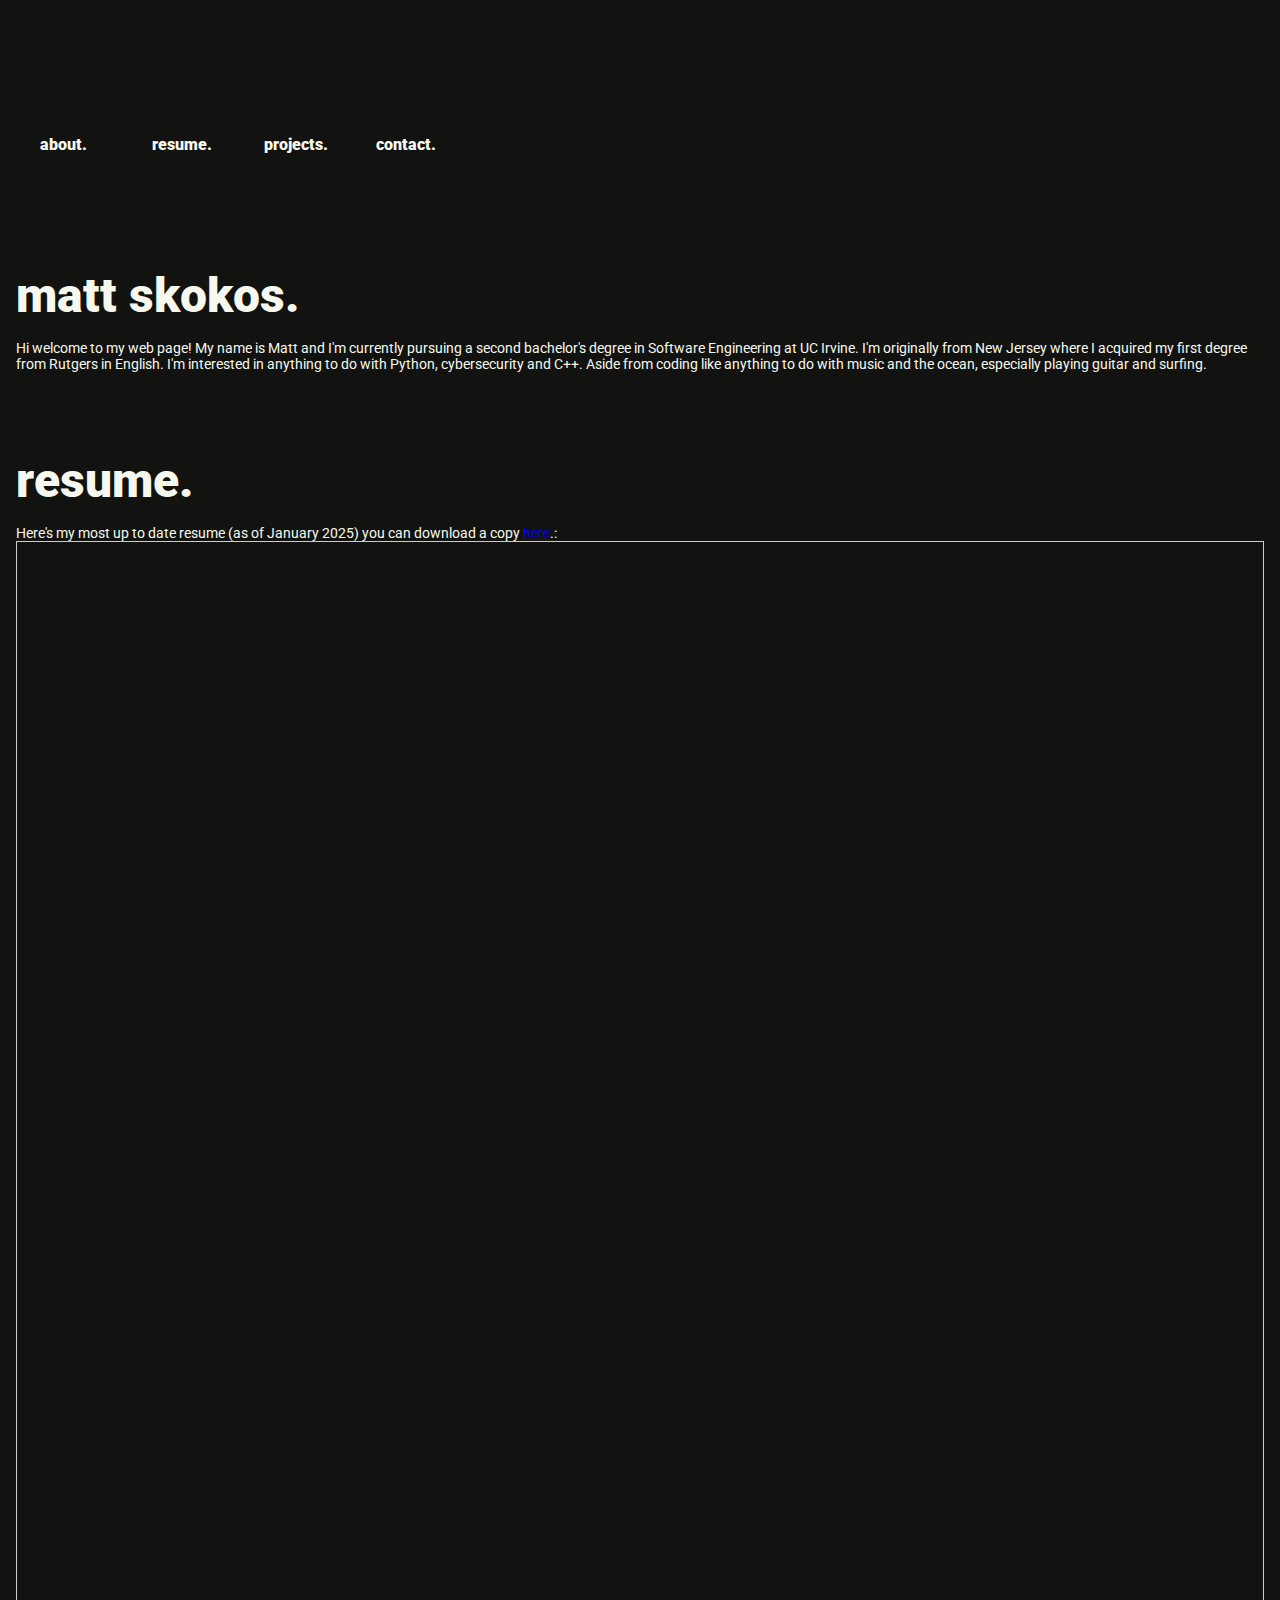
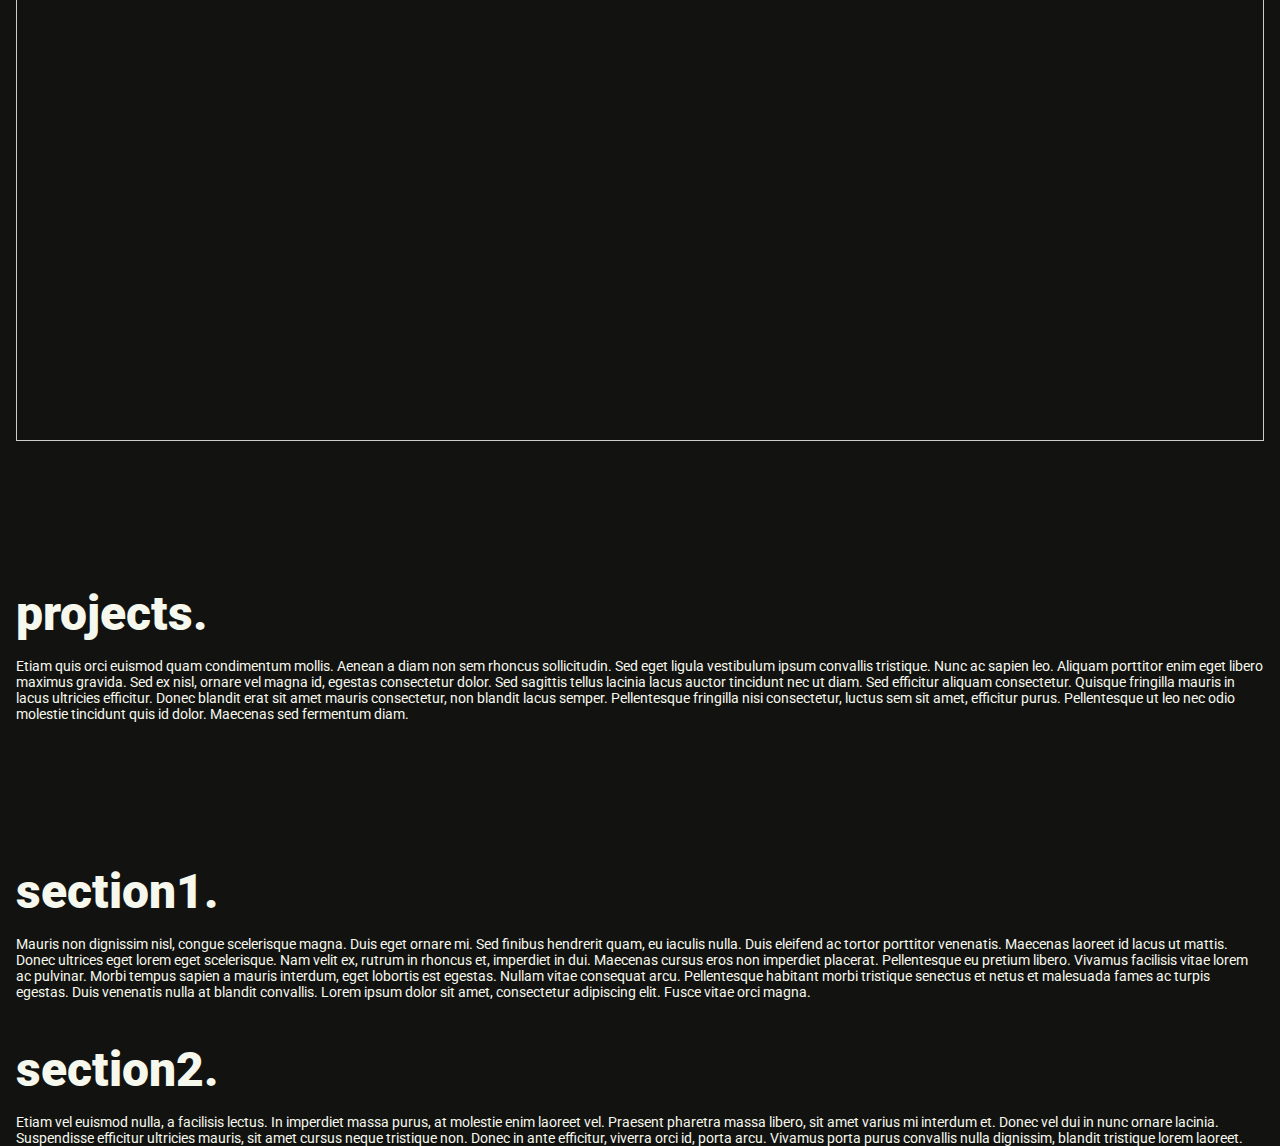
<file: index.html>
<!-- Starting off the projects page ! -->
 <!--https://www.w3schools.com/css/css_rwd_mediaqueries.asp for responsive css-->
<!DOCTYPE html>
<html lang="en">
  <head>
    <meta charset="UTF-8" />
    <meta name="viewport" content="width=device-width, initial-scale=1.0" />
    <title>Matt Skokos - Code Portfolio</title>
    <link rel="stylesheet" type="text/css" href="css/styles.css" />
    <link rel="stylesheet" href="https://fonts.googleapis.com/css?family=Roboto"> 
  </head>
  <body>
    <header><span class="nav_menu"><ul><li>about.</li><li>resume.</li><li>projects.</li><li>contact.</li></ul></span></header>
      

      <span class="section-title">matt skokos.</span>
      <p>
        Hi welcome to my web page!  My name is Matt and I'm currently pursuing a second bachelor's degree in 
        Software Engineering at UC Irvine.  I'm originally from New Jersey where I acquired my first degree from
        Rutgers in English.  I'm interested in anything to do with Python, cybersecurity and C++.  Aside from 
        coding like anything to do with music and the ocean, especially playing guitar and surfing. 
      <br>
      <br>
      <br>
      <br>
      <br>
      </p>
      <span class="section-title">resume.</span>
      <p>
        <!-- https://www.geeksforgeeks.org/how-to-embed-pdf-file-using-html/ -->
         Here's my most up to date resume (as of January 2025) you can download a copy <a href="./pdf/ms-resume-2025.pdf">here</a>.:
         <iframe id="myPDF" src="./pdf/ms-resume-2025.pdf" width="600" height="1200"></iframe>

         <!-- <object class="pdf" data= "./pdf/ms-resume-2025.pdf" width="800" height="500"> -->
      </p>
      <br>
      <br>
      <br>
      <br>
      <br>
      <span class="section-title">projects.</span>
      <p>
      Etiam quis orci euismod quam condimentum mollis. Aenean a diam non sem rhoncus sollicitudin. Sed eget ligula vestibulum ipsum convallis tristique. Nunc ac sapien leo. Aliquam porttitor enim eget libero maximus gravida. Sed ex nisl, ornare vel magna id, egestas consectetur dolor. Sed sagittis tellus lacinia lacus auctor tincidunt nec ut diam. Sed efficitur aliquam consectetur. Quisque fringilla mauris in lacus ultricies efficitur. Donec blandit erat sit amet mauris consectetur, non blandit lacus semper. Pellentesque fringilla nisi consectetur, luctus sem sit amet, efficitur purus. Pellentesque ut leo nec odio molestie tincidunt quis id dolor. Maecenas sed fermentum diam.
      </p>
      <br>
      <br>
      <br>
      <br>
      <br>
      <span class="section-title">section1.</span>
      <p>
      Mauris non dignissim nisl, congue scelerisque magna. Duis eget ornare mi. Sed finibus hendrerit quam, eu iaculis nulla. Duis eleifend ac tortor porttitor venenatis. Maecenas laoreet id lacus ut mattis. Donec ultrices eget lorem eget scelerisque. Nam velit ex, rutrum in rhoncus et, imperdiet in dui. Maecenas cursus eros non imperdiet placerat. Pellentesque eu pretium libero. Vivamus facilisis vitae lorem ac pulvinar. Morbi tempus sapien a mauris interdum, eget lobortis est egestas. Nullam vitae consequat arcu. Pellentesque habitant morbi tristique senectus et netus et malesuada fames ac turpis egestas. Duis venenatis nulla at blandit convallis. Lorem ipsum dolor sit amet, consectetur adipiscing elit. Fusce vitae orci magna.
      </p>
      <br>
      <span class="section-title">section2.</span>
      <p>
      Etiam vel euismod nulla, a facilisis lectus. In imperdiet massa purus, at molestie enim laoreet vel. Praesent pharetra massa libero, sit amet varius mi interdum et. Donec vel dui in nunc ornare lacinia. Suspendisse efficitur ultricies mauris, sit amet cursus neque tristique non. Donec in ante efficitur, viverra orci id, porta arcu. Vivamus porta purus convallis nulla dignissim, blandit tristique lorem laoreet. </p>
      </p>
    </body>
</html>
</file>
<file: css/styles.css>
/*
color palette : https://www.colourlovers.com/palette/154705/Panda_vs_Bamboo --> 
*/

* {
  box-sizing: border-box;
}
.header {
  background-color: #121310;
  float: right;
  margin: 0;
}
.footer {
  background-color: #121310;
}
body {
  background-color: #121310;
  color: #F6F8EE;
  font-family: 'Roboto';
  font-size: 22px;
}
h1 {
  color: #F6F8EE;
  font-family: 'Roboto', sans-serif;
  font-size: 42px;
}

p {
  font-family: 'Roboto', sans-serif;
  font-size: 14px;
  margin: 1rem;
}

.section-title {
    /* color: #F6F8EE;
    font-family: 'Roboto', sans-serif;
    font-size: 42px; */
    width: 7rem;
    margin: 1rem;
    font-size: 3rem;
    font-weight: 900;
    text-transform: lowercase;
}
.about {
  width: 7rem;
  margin: 1rem;
  font-size: 3rem;
  font-weight: 900;
  text-transform: lowercase;
}
.nav_menu {
    /* color: #F6F8EE;
    font-family: 'Roboto', sans-serif;
    font-size: 42px; */
    width: 7rem;
    margin: 1rem;
    font-size: 3rem;
    font-weight: 900;
    text-transform: lowercase;
}
.nav_menu li {
  color: #F6F8EE;
  width: 7rem;
  margin: 0;
  align-items: right;
  font-size: 1rem;
  font-weight: 900;
  text-transform: lowercase;
  display: inline-block;
}
.nav_menu li:hover {
  color: #899752;
  width: 7rem;
  margin: 0;
  font-size: 1rem;
  font-weight: 900;
  text-transform: lowercase;
  display: inline-block;
}
.pdf {
  width: 100%;
  aspect-ratio: 4 / 3;
}

.pdf,
html,
body {
  height: 100%;
  margin: 0;
  padding: 0;
}

.nav_menu li {
  list-style-type: none;
  margin: 0;
  padding: 0;
}


#myPDF {

  border: 1px solid #ccc;

  width: 100%; /* Adjust width as needed */

  height: 1500px; /* Adjust height as needed */

}



@media (max-width: 768px) {

  #myPDF {

    width: 90%;

    height: auto;

  }

}
</file>
